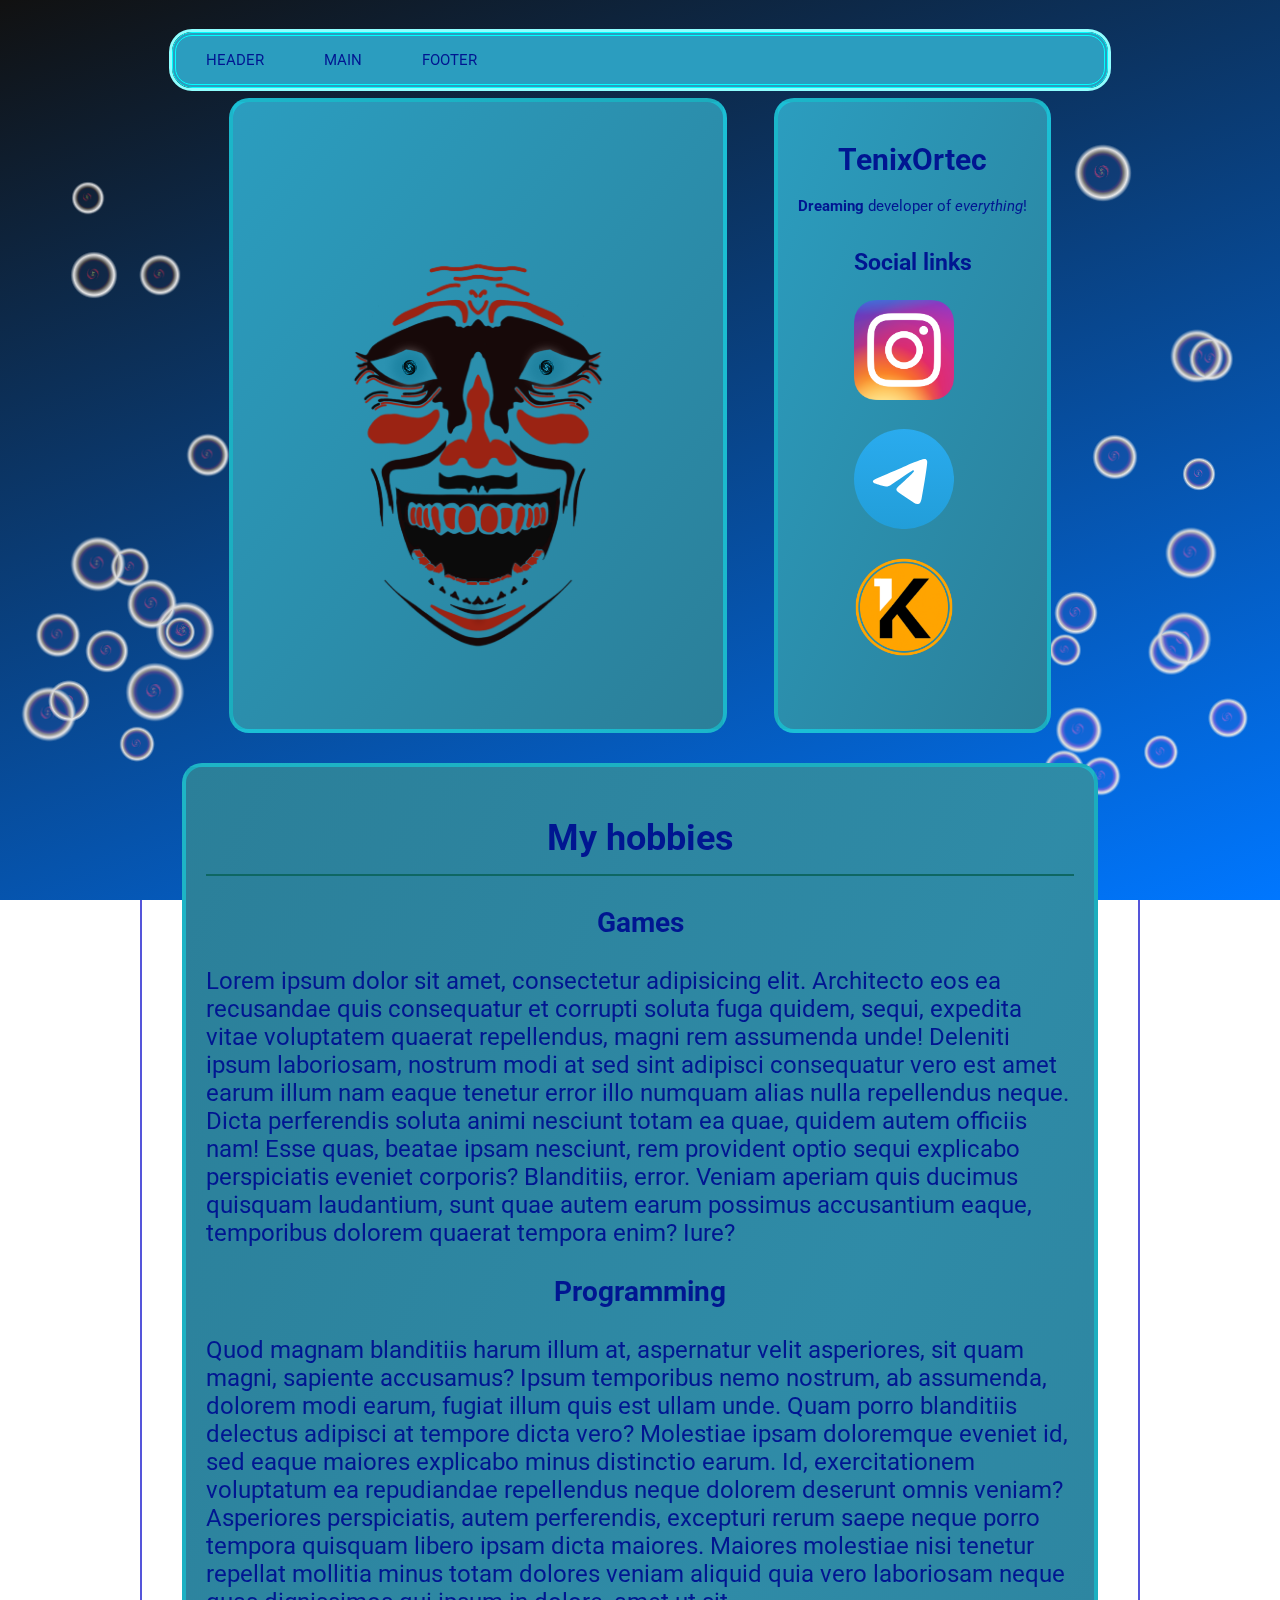
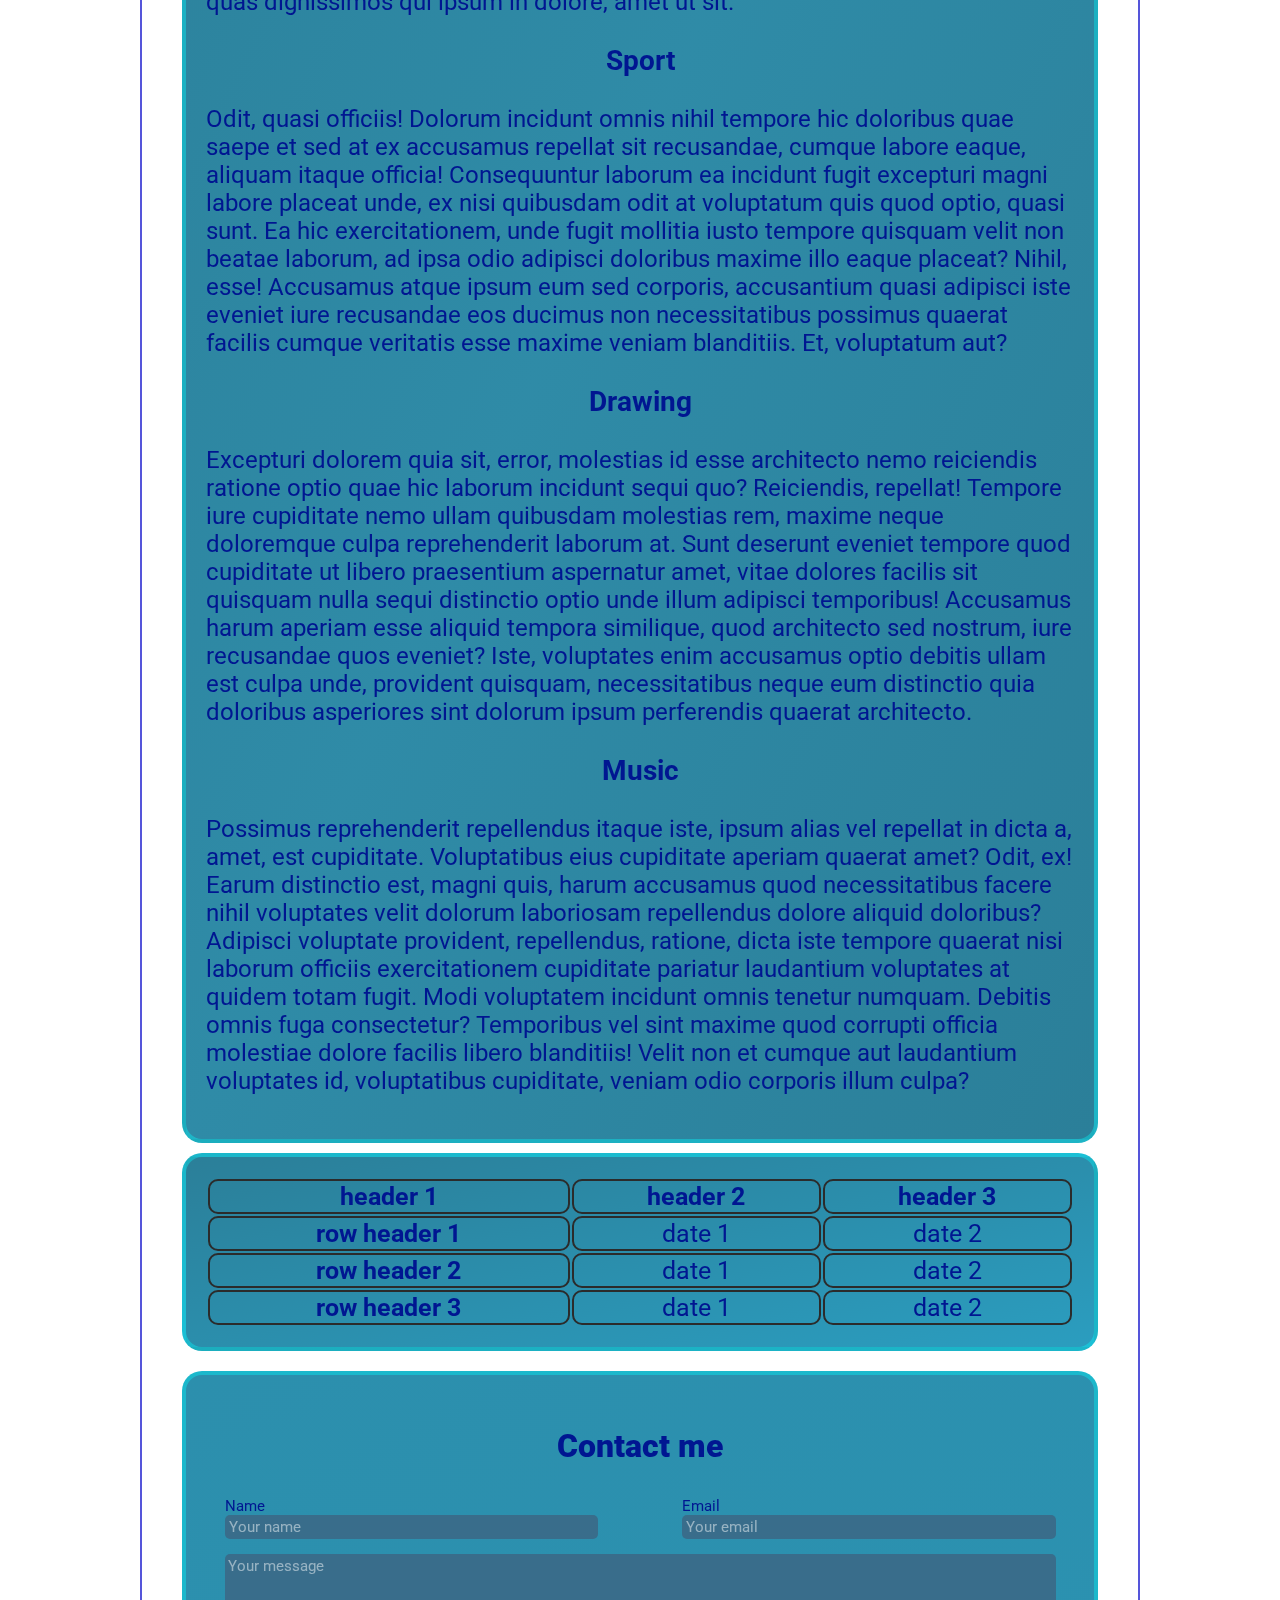
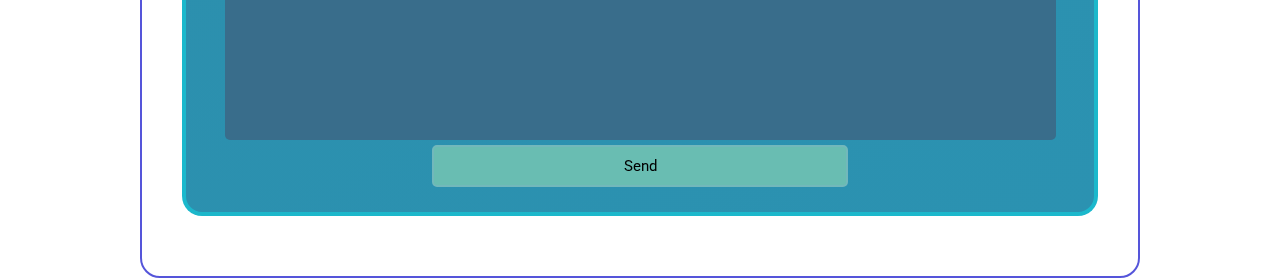
<file: index.html>
<!DOCTYPE html>
<html lang="en">

<head>
    <meta charset="UTF-8">
    <meta name="viewport" content="width=device-width, initial-scale=1.0">
    <title>Resume</title>
    <meta name="description" content="Hi, I'm TenixOrtec, and this cite is about myself. Check it. It's worth it.">
    <meta name="keywords" content="Tenix Ortec, TenixOrtec, programming, frontend,backend">
    <link rel="stylesheet" href="style.css">
</head>

<body>
    <div id="background"></div>
    <div class="container">

        <ul class="card nav">
            <li><a href="#avatar" target="_self" rel="noopener noreferrer">HEADER</a></li>
            <li><a href="#hobby" target="_self" rel="noopener noreferrer">MAIN</a></li>
            <li><a href="#feedback" target="_self" rel="noopener noreferrer">FOOTER</a></li>
        </ul>
        <header>
            <div  class="card color-0">
                <div id="avatar" >
                    <div class="eyes" id="eye-1"></div>
                    <div class="eyes" id="eye-2"></div>
                    <img src="img/mednessavaToTheApk2.png" alt="avatar">
                </div>
            </div>
            <div id="social-links" class="card color-1">
                <H1>TenixOrtec</H1>
                <p><strong>Dreaming</strong> developer of <em>everything</em>!</p>

                <div id="social-links-list">
                    <h2>Social links</h2>
                    <ul>
                        <li><a href="https://www.instagram.com/tenixortec" target="_blank"><img
                                    src="img/Instagram_icon.png" alt="My instagram" class="image-link"></a></li>
                        <li><a href="https://t.me/tenixortec" target="_blank"><img src="img/Telegram_icon.svg"
                                    alt="My telegram" class="image-link"></a></li>
                        <li><a href="https://kwork.ru/user/tenixortec" target="_blank"><img src="img/kwork-icon.png"
                                    alt="My Kwork" class="image-link"></a></li>
                    </ul>
                </div>
            </div>
        </header>
        <main>
            <div class="card color-2">
                <div id="hobby">
                    <h2>My hobbies</h2>
                    <div>
                        <h3>Games</h3>
                        <p>Lorem ipsum dolor sit amet, consectetur adipisicing elit. Architecto eos ea recusandae quis
                            consequatur et corrupti soluta fuga quidem, sequi, expedita vitae voluptatem quaerat
                            repellendus, magni rem assumenda unde! Deleniti ipsum laboriosam, nostrum modi at sed sint
                            adipisci consequatur vero est amet earum illum nam eaque tenetur error illo numquam alias
                            nulla repellendus neque. Dicta perferendis soluta animi nesciunt totam ea quae, quidem autem
                            officiis nam! Esse quas, beatae ipsam nesciunt, rem provident optio sequi explicabo
                            perspiciatis eveniet corporis? Blanditiis, error. Veniam aperiam quis ducimus quisquam
                            laudantium, sunt quae autem earum possimus accusantium eaque, temporibus dolorem quaerat
                            tempora enim? Iure?</p>
                    </div>
                    <div>
                        <h3>Programming</h3>
                        <p>Quod magnam blanditiis harum illum at, aspernatur velit asperiores, sit quam magni, sapiente
                            accusamus? Ipsum temporibus nemo nostrum, ab assumenda, dolorem modi earum, fugiat illum
                            quis est ullam unde. Quam porro blanditiis delectus adipisci at tempore dicta vero?
                            Molestiae ipsam doloremque eveniet id, sed eaque maiores explicabo minus distinctio earum.
                            Id, exercitationem voluptatum ea repudiandae repellendus neque dolorem deserunt omnis
                            veniam? Asperiores perspiciatis, autem perferendis, excepturi rerum saepe neque porro
                            tempora quisquam libero ipsam dicta maiores. Maiores molestiae nisi tenetur repellat
                            mollitia minus totam dolores veniam aliquid quia vero laboriosam neque quas dignissimos qui
                            ipsum in dolore, amet ut sit.</p>
                    </div>
                    <div>
                        <h3>Sport</h3>
                        <p>Odit, quasi officiis! Dolorum incidunt omnis nihil tempore hic doloribus quae saepe et sed at
                            ex accusamus repellat sit recusandae, cumque labore eaque, aliquam itaque officia!
                            Consequuntur laborum ea incidunt fugit excepturi magni labore placeat unde, ex nisi
                            quibusdam odit at voluptatum quis quod optio, quasi sunt. Ea hic exercitationem, unde fugit
                            mollitia iusto tempore quisquam velit non beatae laborum, ad ipsa odio adipisci doloribus
                            maxime illo eaque placeat? Nihil, esse! Accusamus atque ipsum eum sed corporis, accusantium
                            quasi adipisci iste eveniet iure recusandae eos ducimus non necessitatibus possimus quaerat
                            facilis cumque veritatis esse maxime veniam blanditiis. Et, voluptatum aut?</p>
                    </div>
                    <div>
                        <h3>Drawing</h3>
                        <p>Excepturi dolorem quia sit, error, molestias id esse architecto nemo reiciendis ratione optio
                            quae hic laborum incidunt sequi quo? Reiciendis, repellat! Tempore iure cupiditate nemo
                            ullam quibusdam molestias rem, maxime neque doloremque culpa reprehenderit laborum at. Sunt
                            deserunt eveniet tempore quod cupiditate ut libero praesentium aspernatur amet, vitae
                            dolores facilis sit quisquam nulla sequi distinctio optio unde illum adipisci temporibus!
                            Accusamus harum aperiam esse aliquid tempora similique, quod architecto sed nostrum, iure
                            recusandae quos eveniet? Iste, voluptates enim accusamus optio debitis ullam est culpa unde,
                            provident quisquam, necessitatibus neque eum distinctio quia doloribus asperiores sint
                            dolorum ipsum perferendis quaerat architecto.</p>
                    </div>
                    <div>
                        <h3>Music</h3>
                        <p>Possimus reprehenderit repellendus itaque iste, ipsum alias vel repellat in dicta a, amet,
                            est cupiditate. Voluptatibus eius cupiditate aperiam quaerat amet? Odit, ex! Earum
                            distinctio est, magni quis, harum accusamus quod necessitatibus facere nihil voluptates
                            velit dolorum laboriosam repellendus dolore aliquid doloribus? Adipisci voluptate provident,
                            repellendus, ratione, dicta iste tempore quaerat nisi laborum officiis exercitationem
                            cupiditate pariatur laudantium voluptates at quidem totam fugit. Modi voluptatem incidunt
                            omnis tenetur numquam. Debitis omnis fuga consectetur? Temporibus vel sint maxime quod
                            corrupti officia molestiae dolore facilis libero blanditiis! Velit non et cumque aut
                            laudantium voluptates id, voluptatibus cupiditate, veniam odio corporis illum culpa?</p>
                    </div>
                </div>
            </div>
            <div class="card color-3">
                <table>
                    <thead>
                        <tr>
                            <th>header 1</th>
                            <th>header 2</th>
                            <th>header 3</th>
                        </tr>
                    </thead>
                    <tr>
                        <th>row header 1</th>
                        <td>date 1</td>
                        <td>date 2</td>
                    </tr>
                    <tr>
                        <th>row header 2</th>
                        <td>date 1</td>
                        <td>date 2</td>
                    </tr>
                    <tr>
                        <th>row header 3</th>
                        <td>date 1</td>
                        <td>date 2</td>
                    </tr>
                </table>
            </div>
        </main>
        <footer>
            <div id="feedback" class="card color-4">
                <form id="feedback-form" name="feedback-form">
                    <h3><strong>Contact me</strong></h3>
                    <div>
                        <div class="feedback-input">
                            <label for="name">Name</label>
                            <input type="text" name="name" id="name" autocomplete="on" placeholder="Your name">
                        </div>
                        <div class="feedback-input">
                            <label for="email">Email</label>
                            <input type="email" name="email" id="email" autocomplete="on" placeholder="Your email">
                        </div>
                    </div>
                    <div>
                        <textarea name="" id="message" placeholder="Your message" cols="90" rows="10"></textarea>
                    </div>
                    <button type="submit">Send</button>
                </form>
            </div>
        </footer>
    </div>
    <script src="fun/eyes.js"></script>
</body>

</html>
</file>
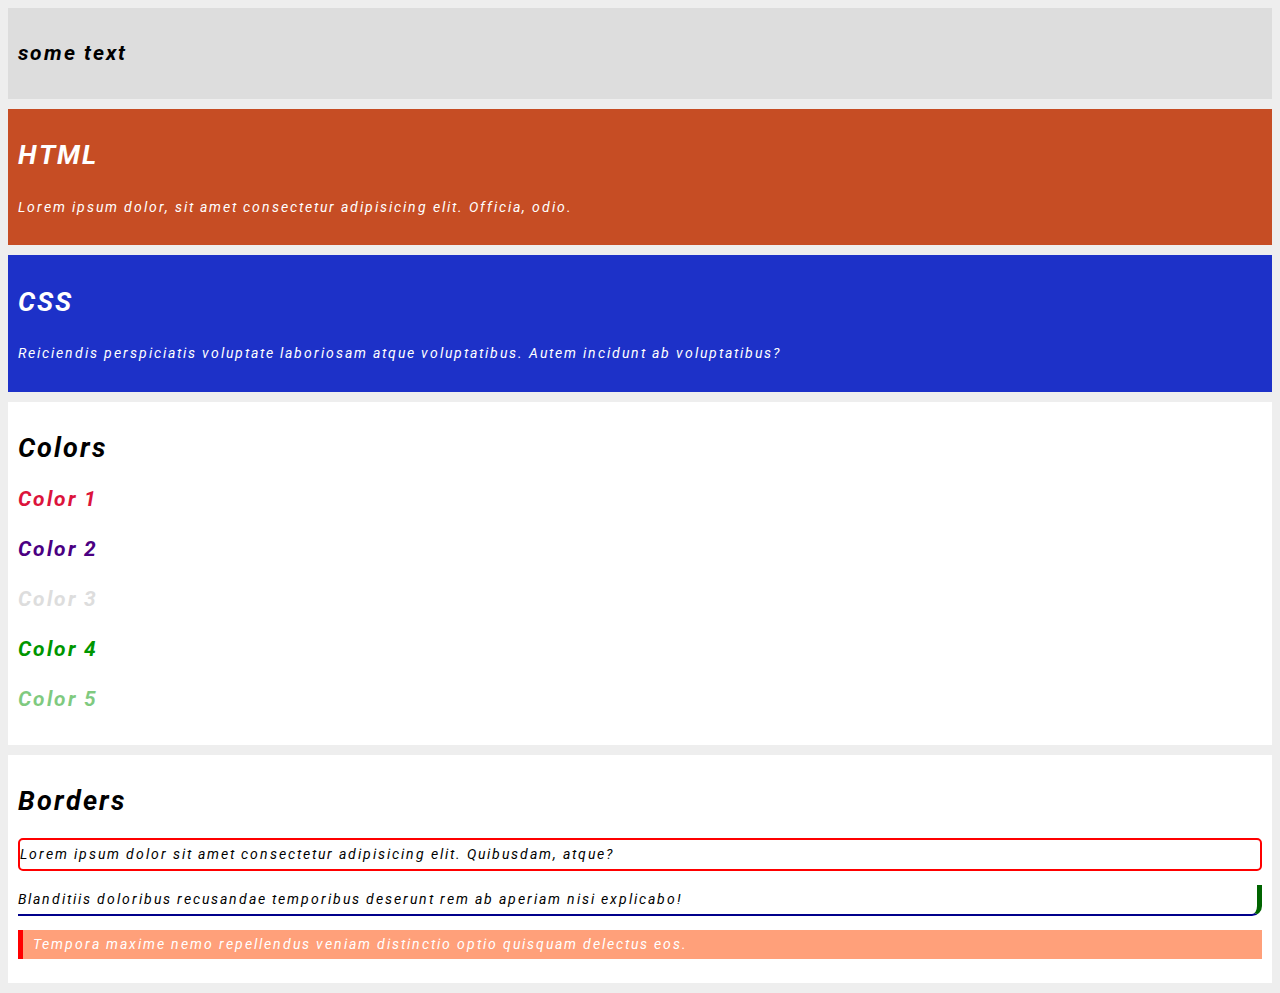
<file: css-course/index.html>
<!DOCTYPE html>
<html lang="en">

<head>
    <meta charset="UTF-8">
    <meta name="viewport" content="width=device-width, initial-scale=1.0">
    <title>CSS</title>
    <link rel="stylesheet" href="style.css">
    <link rel="stylesheet" href="fonts.css">
    <link rel="stylesheet" href="colors.css">
    <link rel="stylesheet" href="borders.css">
</head>

<body>

    <header id="header">
        <h3>some text</h3>
    </header>
    <div class="card html">
        <h2>HTML</h2>
        <p>Lorem ipsum dolor, sit amet consectetur adipisicing elit. Officia, odio.</p>
    </div>
    <div class="card css">
        <h2>CSS</h2>
        <p>Reiciendis perspiciatis voluptate laboriosam atque voluptatibus. Autem incidunt ab voluptatibus?</p>
    </div>

    <div class="card">
        <h2>Colors</h2>
        <h3 class="color-1">Color 1</h3>
        <h3 class="color-2">Color 2</h3>
        <h3 class="color-3">Color 3</h3>
        <h3 class="color-4">Color 4</h3>
        <h3 class="color-5">Color 5</h3>
    </div>
    <div class="card">
        <h2>Borders</h2>
        <p class="border-1">Lorem ipsum dolor sit amet consectetur adipisicing elit. Quibusdam, atque?</p>
        <p class="border-2">Blanditiis doloribus recusandae temporibus deserunt rem ab aperiam nisi explicabo!</p>
        <p class="border-3">Tempora maxime nemo repellendus veniam distinctio optio quisquam delectus eos.</p>
    </div>
</body>

</html>
</file>
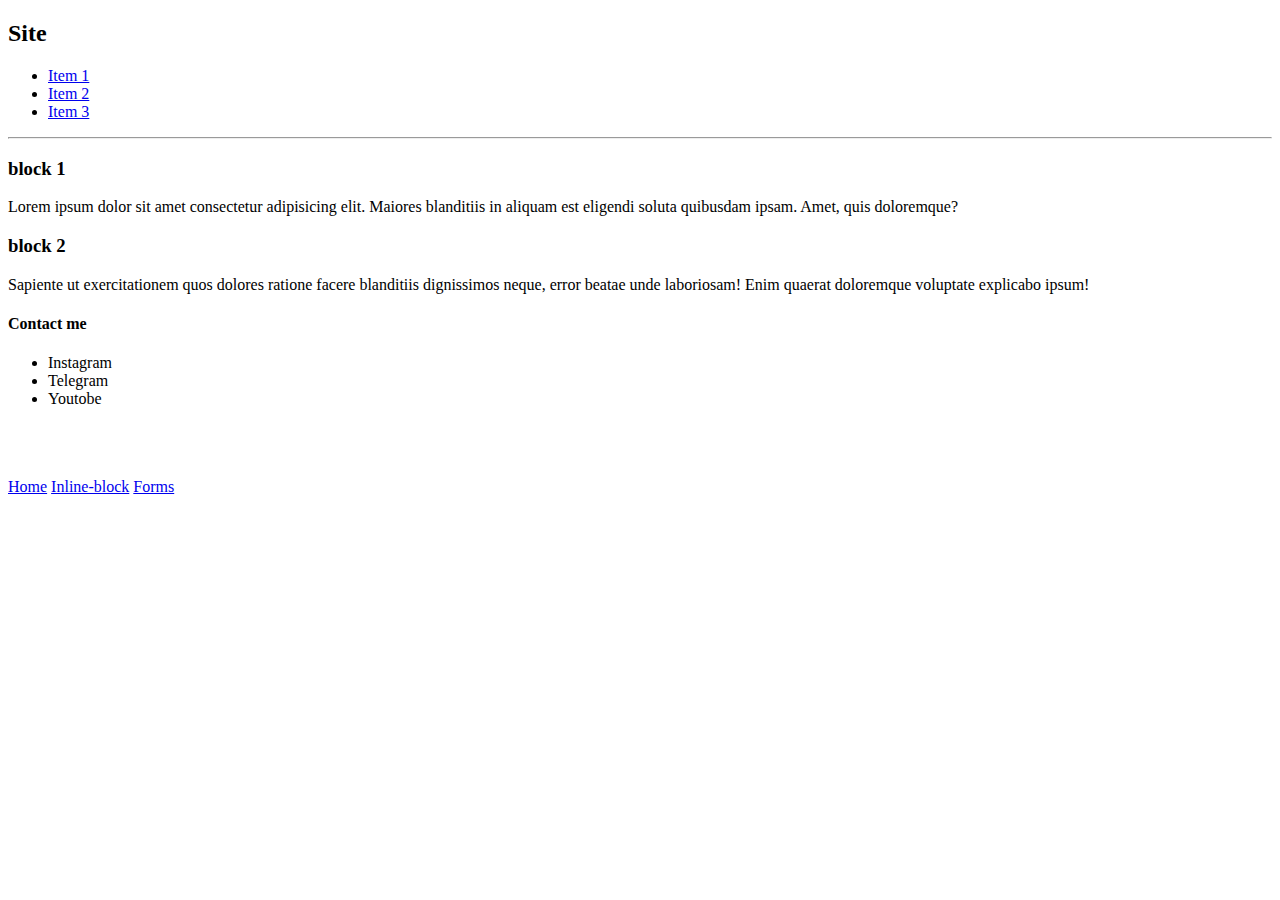
<file: cite.html>
<!DOCTYPE html>
<html lang="en">

<head>
    <meta charset="UTF-8">
    <meta name="viewport" content="width=device-width, initial-scale=1.0">
    <title>Site</title>
</head>

<body>
    <header id="header">
        <h2>Site</h2>
    </header>

    <nav id="navigation">
        <ul>
            <li><a href="#">Item 1</a></li>
            <li><a href="#">Item 2</a></li>
            <li><a href="#">Item 3</a></li>
        </ul>
    </nav>
    <hr>
    <section>
        <article id="block1">
            <h3>block 1</h3>
            <p>Lorem ipsum dolor sit amet consectetur adipisicing elit. Maiores blanditiis in aliquam est eligendi
                soluta
                quibusdam ipsam. Amet, quis doloremque?</p>
        </article>
        <article id="block2">
            <h3>block 2</h3>
            <p>Sapiente ut exercitationem quos dolores ratione facere blanditiis dignissimos neque, error beatae unde
                laboriosam! Enim quaerat doloremque voluptate explicabo ipsum!</p>
        </article>
    </section>

    <footer id="footer">
        <h4>Contact me</h4>
        <ul>
            <li>Instagram</li>
            <li>Telegram</li>
            <li>Youtobe</li>
        </ul>
    </footer>
    <br><br><br>
    <div>
        <a href="index.html">Home</a> <a href="inline_block.html">Inline-block</a> <a href="forms.html">Forms</a>
    </div>
</body>

</html>
</file>
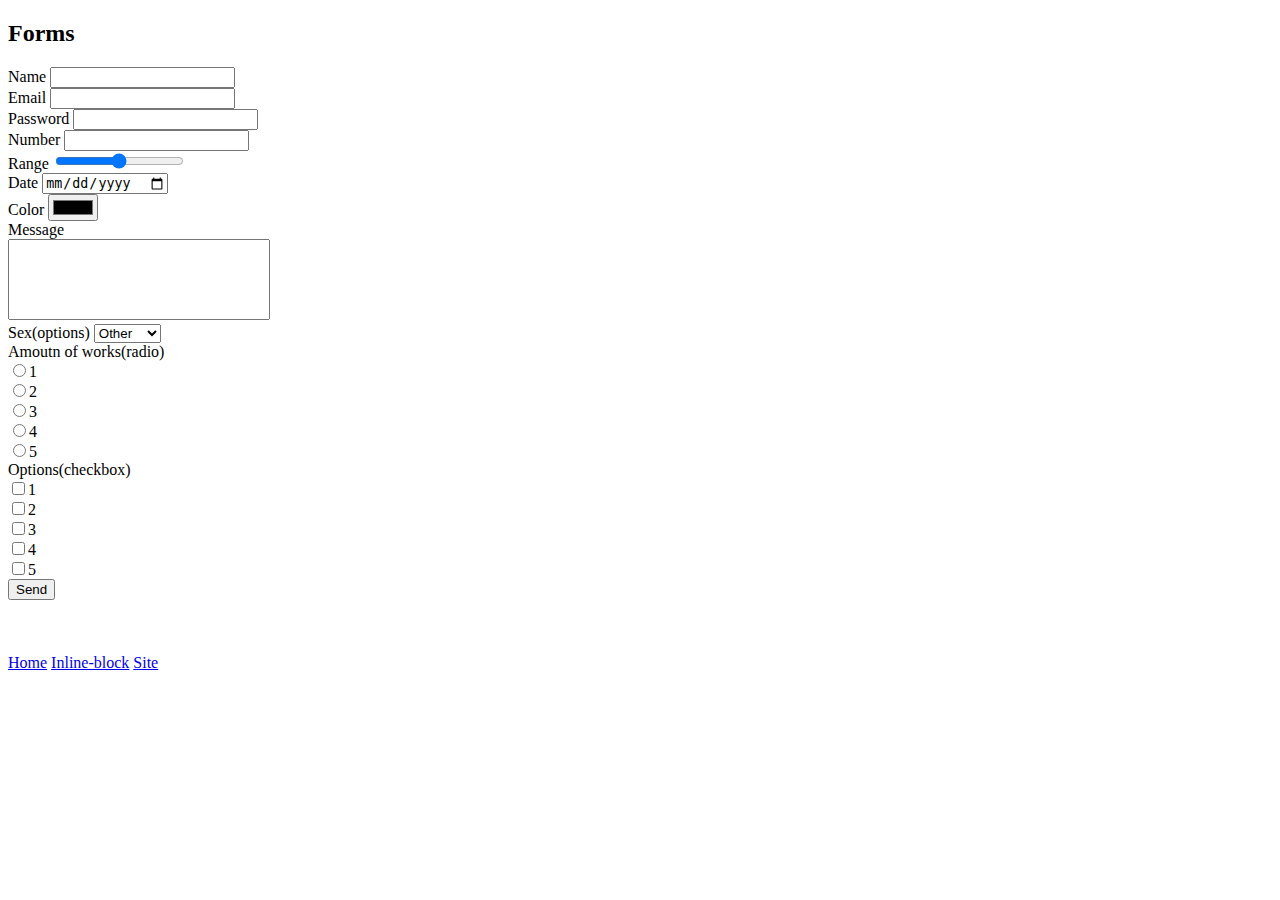
<file: forms.html>
<!DOCTYPE html>
<html lang="en">
<head>
    <meta charset="UTF-8">
    <meta name="viewport" content="width=device-width, initial-scale=1.0">
    <title>Forms</title>
</head>
<body>
    <div>
        <h2>Forms</h2>
        <form>
            <div>
                <label for="name">Name</label>
                <input type="text" i id="name">
            </div>

            <div>
                <label for="email">Email</label>
                <input type="email" i id="email">
            </div>

            <div>
                <label for="pass">Password</label>
                <input type="password" i id="pass">
            </div>

            <div>
                <label for="number">Number</label>
                <input type="number" i id="number">
            </div>

            <div>
                <label for="range">Range</label>
                <input type="range" i id="range">
            </div>

            <div>
                <label for="date">Date</label>
                <input type="date" i id="date">
            </div>

            <div>
                <label for="color">Color</label>
                <input type="color" i id="color">
            </div>

            <div>
                <label for="message">Message</label>
                <br>
                <textarea name="" id="mwssage" cols="30" rows="5" style="resize: none;"></textarea>
            </div>

            <div>
                <label for="sex">Sex(options)</label>
                <select name="sex" id="sex">
                    <option value="Male">Male</option>
                    <option value="Female">Female</option>
                    <option value="Other" selected>Other</option>
                </select>
            </div>
            <div>
                <label for="">Amoutn of works(radio)</label>
                <br>
                <input type="radio" name="whoa" id="">1</input>
                <br>
                <input type="radio" name="whoa" id="">2</input>
                <br>
                <input type="radio" name="whoa" id="">3</input>
                <br>
                <input type="radio" name="whoa" id="">4</input>
                <br>
                <input type="radio" name="whoa" id="">5</input><br>
            </div>

            <div>
                <label for="">Options(checkbox)</label>
                <br>
                <input type="checkbox" name="whoa" id="">1</input>
                <br>
                <input type="checkbox" name="whoa" id="">2</input>
                <br>
                <input type="checkbox" name="whoa" id="">3</input>
                <br>
                <input type="checkbox" name="whoa" id="">4</input>
                <br>
                <input type="checkbox" name="whoa" id="">5</input><br>
            </div>
            <!-- <input type="submit" value="Send"> -->
             <button type="submit">Send</button>
        </form>

    </div>

    <br><br><br>
    <div>
        <a href="index.html">Home</a> <a href="inline_block.html">Inline-block</a> <a href="cite.html">Site</a>
    </div>
</body>
</html>
</file>
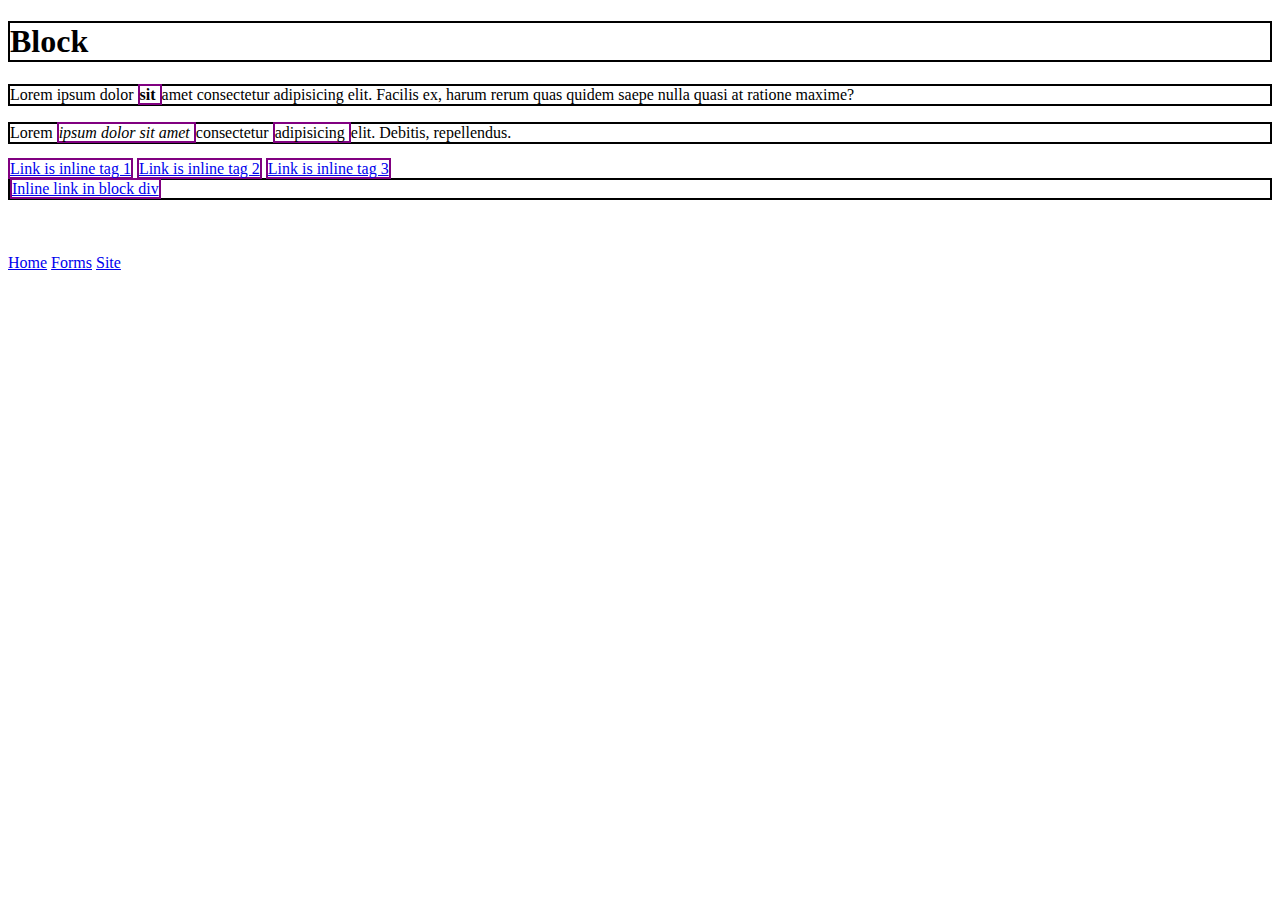
<file: inline_block.html>
<!DOCTYPE html>
<html lang="en">

<head>
    <meta charset="UTF-8">
    <meta name="viewport" content="width=device-width, initial-scale=1.0">
    <title>Inline block</title>
</head>

<body>
    <h1 style="border: 2px solid black;">Block</h1>

    <p style="border: 2px solid black;">Lorem ipsum dolor <strong style="border: 2px solid purple;">sit </strong>amet
        consectetur adipisicing elit. Facilis ex, harum rerum
        quas quidem saepe nulla quasi at
        ratione maxime?
    </p>

    <p style="border: 2px solid black;">Lorem <em style="border: 2px solid purple;">ipsum dolor sit amet
        </em>consectetur <span style="border: 2px solid purple;"> adipisicing </span>elit. Debitis, repellendus.
    </p>

    <a style="border: 2px solid purple;" href="#">Link is inline tag 1</a>
    <a href="#" style="border: 2px solid purple;">Link is inline tag 2</a>
    <a href="#" style="border: 2px solid purple;">Link is inline tag 3</a>
    <div style="border: 2px solid black;">
        <a href="#" style="border: 2px solid purple;">Inline link in block div</a>
    </div>

    <br><br><br>
    <div>
        <a href="index.html">Home</a> <a href="forms.html">Forms</a> <a href="cite.html">Site</a>
        
    </div>
    
</body>

</html>
</file>
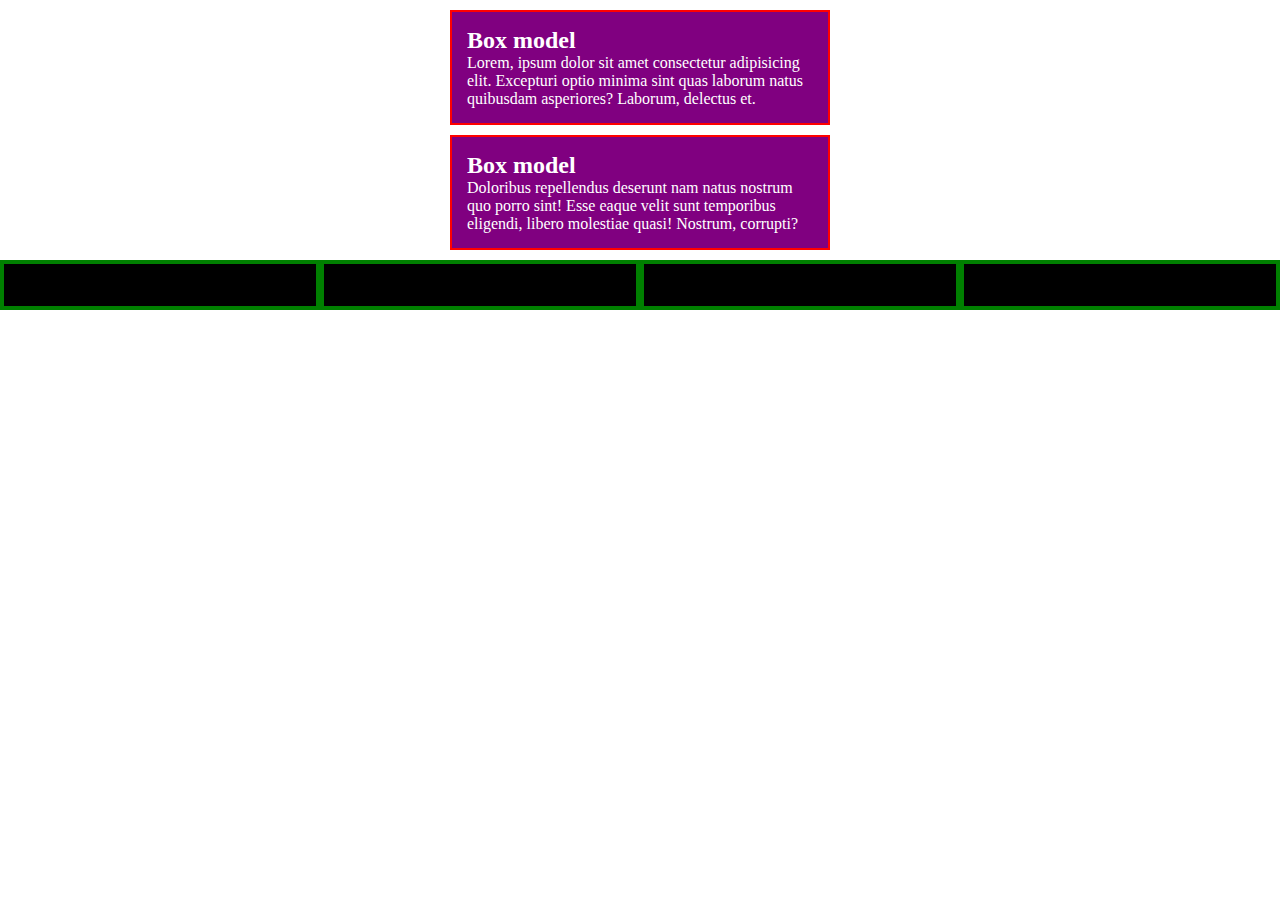
<file: css-course/box-model.html>
<!DOCTYPE html>
<html lang="en">

<head>
    <meta charset="UTF-8">
    <meta name="viewport" content="width=device-width, initial-scale=1.0">
    <title>Box Model</title>
    <style>
        body {
            margin: 0;
        }

        * {
            margin: 0;
            padding: 0;
        }
        .container {
            width: 400px;
            margin: auto;
        }
        .box {
            background-color: purple;
            color: white;
            padding: 15px;
            /* padding: 15px 40px; */
            /* padding: 15px 30px 20px 40px; */
            /* padding-top: 15px; */
            /* padding-right: 30px; */
            /* padding-bottom: 20px; */
            /* padding-left: 40px; */

            border: 2px solid red;
            margin: 10px;

        }
        .blocks {
            width: 100%;
        }
        .blocks .block{
            width: 25%;
            background: black;
            height:  50px;
            float:left;
            border: 4px solid green;
            box-sizing: border-box;
        }
    </style>
</head>

<body>
    <div class="container">
        <div class="box">
            <h2>Box model</h2>
            <p>Lorem, ipsum dolor sit amet consectetur adipisicing elit. Excepturi optio minima sint quas laborum natus
                quibusdam asperiores? Laborum, delectus et.</p>
        </div>
        <div class="box">
            <h2>Box model</h2>
            <p>Doloribus repellendus deserunt nam natus nostrum quo porro sint! Esse eaque velit sunt temporibus
                eligendi,
                libero molestiae quasi! Nostrum, corrupti?</p>
        </div>
    </div>
<div class="blocks">
    <div class="block"></div>
    <div class="block"></div>
    <div class="block"></div>
    <div class="block"></div>
</div>
</body>

</html>
</file>
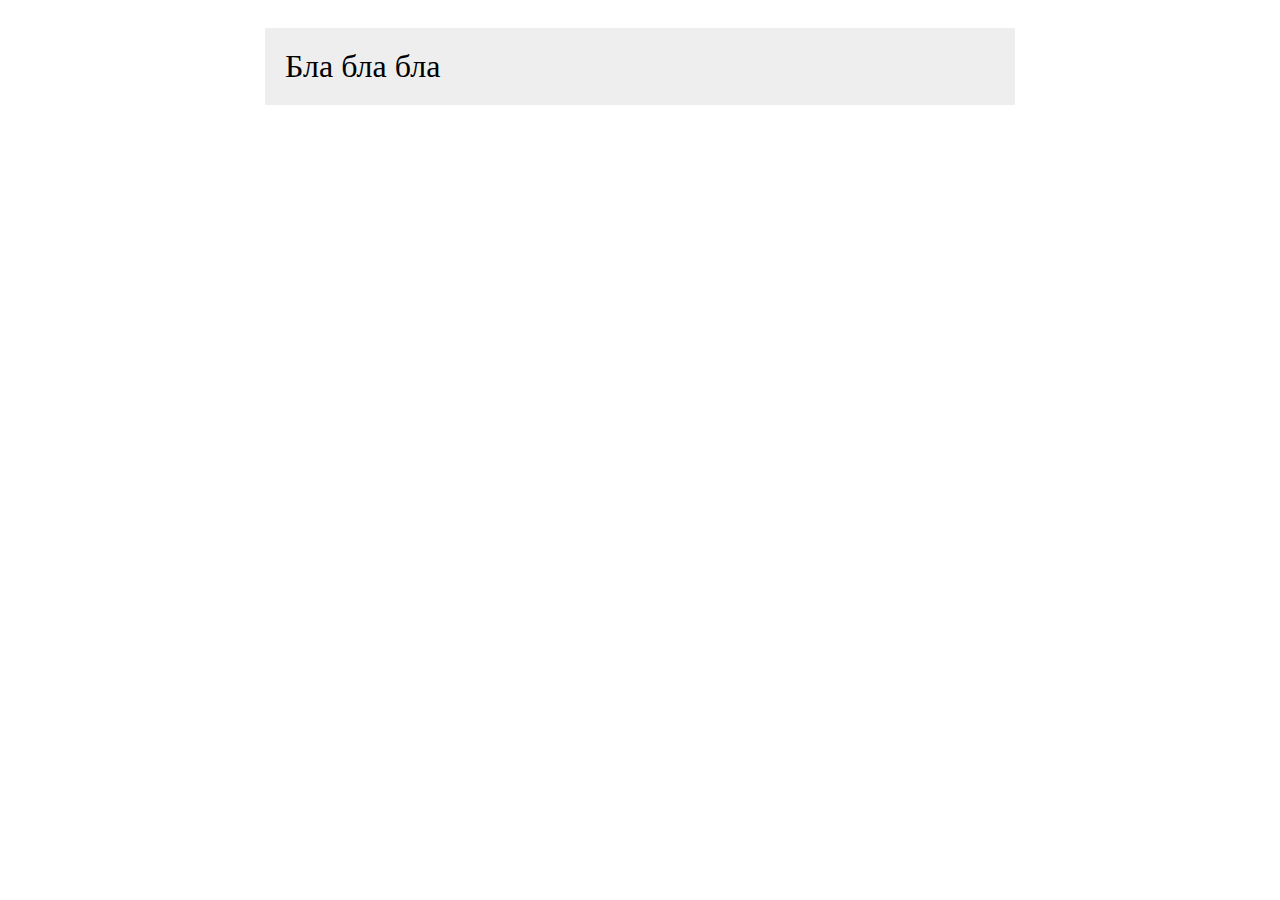
<file: media/media.html>
<!DOCTYPE html>
<html lang="en">
<head>
    <meta charset="UTF-8">
    <meta name="viewport" content="width=device-width, initial-scale=1.0">
    <title>Document</title>
    <style>
        .container {
            max-width: 750px;
            padding-top: 20px;
            margin: auto;
        }
        .box {
            padding: 20px;
            background: #eee;
            font-size: 2rem;
        }
        @media  (max-width: 500px){
            .box {

                font-size: 1.5rem;
                padding: 10px;
                text-align: center;
            }
        }
    </style>
</head>
<body>
    <div class="container">
        <div class="box">Бла бла бла</div>
    </div>
</body>
</html>
</file>
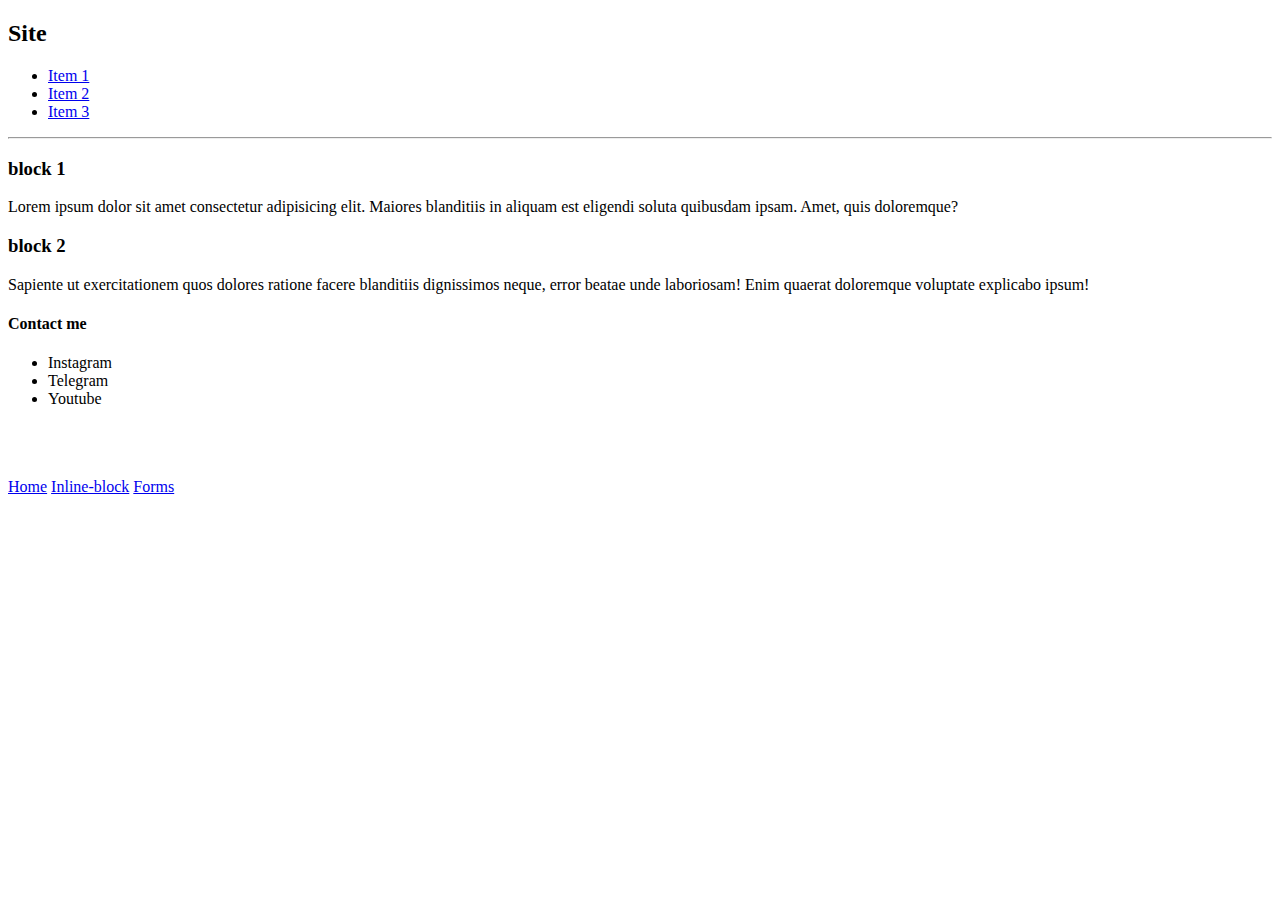
<file: side-sites/cite.html>
<!DOCTYPE html>
<html lang="en">

<head>
    <meta charset="UTF-8">
    <meta name="viewport" content="width=device-width, initial-scale=1.0">
    <title>Site</title>
</head>

<body>
    <header id="header">
        <h2>Site</h2>
    </header>

    <nav id="navigation">
        <ul>
            <li><a href="#">Item 1</a></li>
            <li><a href="#">Item 2</a></li>
            <li><a href="#">Item 3</a></li>
        </ul>
    </nav>
    <hr>
    <section>
        <article id="block1">
            <h3>block 1</h3>
            <p>Lorem ipsum dolor sit amet consectetur adipisicing elit. Maiores blanditiis in aliquam est eligendi
                soluta
                quibusdam ipsam. Amet, quis doloremque?</p>
        </article>
        <article id="block2">
            <h3>block 2</h3>
            <p>Sapiente ut exercitationem quos dolores ratione facere blanditiis dignissimos neque, error beatae unde
                laboriosam! Enim quaerat doloremque voluptate explicabo ipsum!</p>
        </article>
    </section>

    <footer id="footer">
        <h4>Contact me</h4>
        <ul>
            <li>Instagram</li>
            <li>Telegram</li>
            <li>Youtube</li>
        </ul>
    </footer>
    <br><br><br>
    <div>
        <a href="../index.html">Home</a> <a href="inline_block.html">Inline-block</a> <a href="forms.html">Forms</a>
    </div>
</body>

</html>
</file>
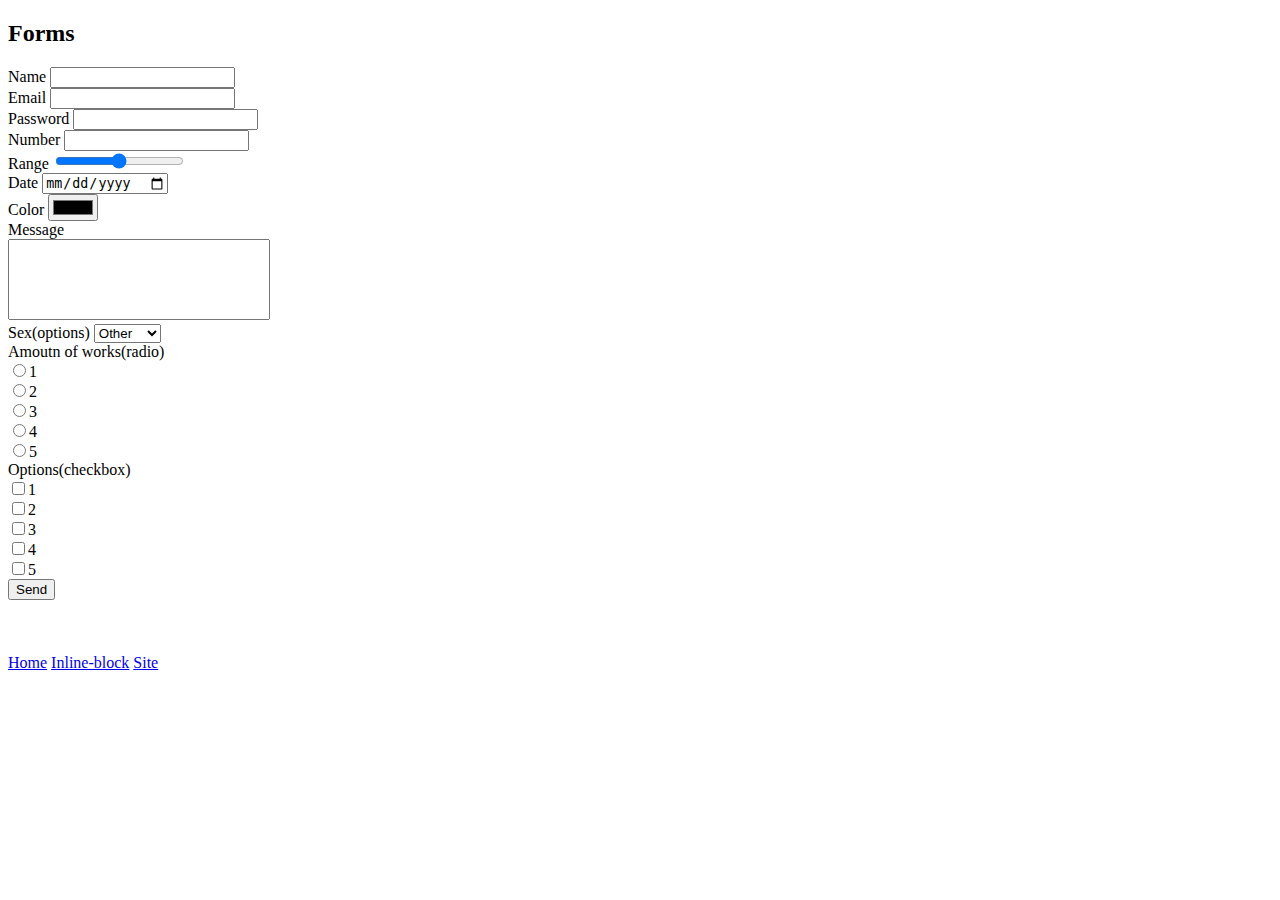
<file: side-sites/forms.html>
<!DOCTYPE html>
<html lang="en">
<head>
    <meta charset="UTF-8">
    <meta name="viewport" content="width=device-width, initial-scale=1.0">
    <title>Forms</title>
</head>
<body>
    <div>
        <h2>Forms</h2>
        <form>
            <div>
                <label for="name">Name</label>
                <input type="text" i id="name">
            </div>

            <div>
                <label for="email">Email</label>
                <input type="email" i id="email">
            </div>

            <div>
                <label for="pass">Password</label>
                <input type="password" i id="pass">
            </div>

            <div>
                <label for="number">Number</label>
                <input type="number" i id="number">
            </div>

            <div>
                <label for="range">Range</label>
                <input type="range" i id="range">
            </div>

            <div>
                <label for="date">Date</label>
                <input type="date" i id="date">
            </div>

            <div>
                <label for="color">Color</label>
                <input type="color" i id="color">
            </div>

            <div>
                <label for="message">Message</label>
                <br>
                <textarea name="" id="mwssage" cols="30" rows="5" style="resize: none;"></textarea>
            </div>

            <div>
                <label for="sex">Sex(options)</label>
                <select name="sex" id="sex">
                    <option value="Male">Male</option>
                    <option value="Female">Female</option>
                    <option value="Other" selected>Other</option>
                </select>
            </div>
            <div>
                <label for="">Amoutn of works(radio)</label>
                <br>
                <input type="radio" name="whoa" id="">1</input>
                <br>
                <input type="radio" name="whoa" id="">2</input>
                <br>
                <input type="radio" name="whoa" id="">3</input>
                <br>
                <input type="radio" name="whoa" id="">4</input>
                <br>
                <input type="radio" name="whoa" id="">5</input><br>
            </div>

            <div>
                <label for="">Options(checkbox)</label>
                <br>
                <input type="checkbox" name="whoa" id="">1</input>
                <br>
                <input type="checkbox" name="whoa" id="">2</input>
                <br>
                <input type="checkbox" name="whoa" id="">3</input>
                <br>
                <input type="checkbox" name="whoa" id="">4</input>
                <br>
                <input type="checkbox" name="whoa" id="">5</input><br>
            </div>
            <!-- <input type="submit" value="Send"> -->
             <button type="submit">Send</button>
        </form>

    </div>

    <br><br><br>
    <div>
        <a href="../index.html">Home</a> <a href="inline_block.html">Inline-block</a> <a href="cite.html">Site</a>
    </div>
</body>
</html>
</file>
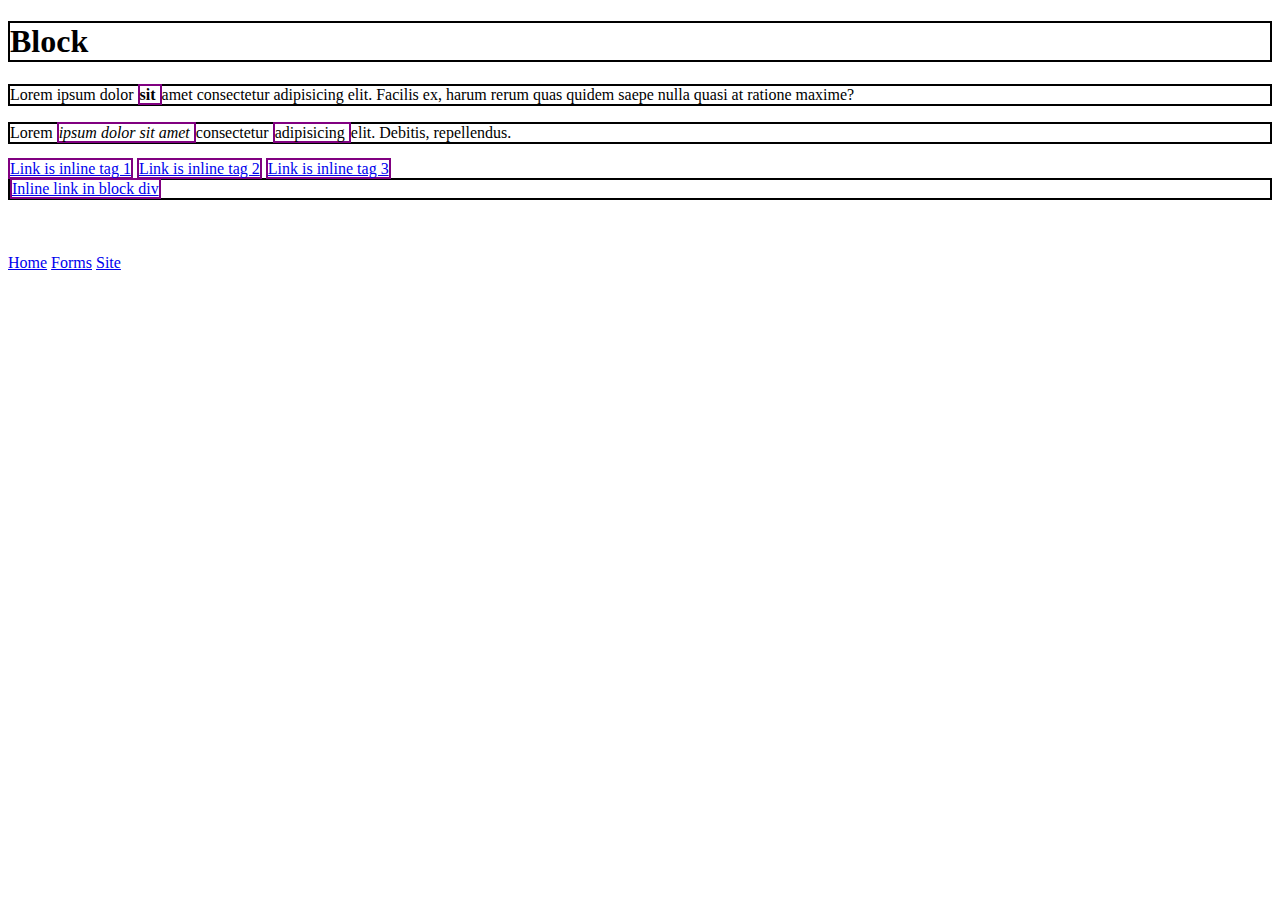
<file: side-sites/inline_block.html>
<!DOCTYPE html>
<html lang="en">

<head>
    <meta charset="UTF-8">
    <meta name="viewport" content="width=device-width, initial-scale=1.0">
    <title>Inline block</title>
</head>

<body>
    <h1 style="border: 2px solid black;">Block</h1>

    <p style="border: 2px solid black;">Lorem ipsum dolor <strong style="border: 2px solid purple;">sit </strong>amet
        consectetur adipisicing elit. Facilis ex, harum rerum
        quas quidem saepe nulla quasi at
        ratione maxime?
    </p>

    <p style="border: 2px solid black;">Lorem <em style="border: 2px solid purple;">ipsum dolor sit amet
        </em>consectetur <span style="border: 2px solid purple;"> adipisicing </span>elit. Debitis, repellendus.
    </p>

    <a style="border: 2px solid purple;" href="#">Link is inline tag 1</a>
    <a href="#" style="border: 2px solid purple;">Link is inline tag 2</a>
    <a href="#" style="border: 2px solid purple;">Link is inline tag 3</a>
    <div style="border: 2px solid black;">
        <a href="#" style="border: 2px solid purple;">Inline link in block div</a>
    </div>

    <br><br><br>
    <div>
        <a href="../index.html">Home</a> <a href="forms.html">Forms</a> <a href="cite.html">Site</a>
        
    </div>
    
</body>

</html>
</file>
<file: style.css>
@import url("https://fonts.googleapis.com/css2?family=Roboto+Serif:ital,opsz,wght@0,8..144,100..900;1,8..144,100..900&family=Roboto:ital@0;1&display=swap");


* {
  box-sizing: border-box;
  scroll-behavior: smooth;
  scroll-padding: 100px;
}
body {
  margin: 0;
  padding: 0;
  color: #001691;
  font-family: Roboto, sans-serif;
  font-size: 15px;
}
#background {
  background: linear-gradient(1600deg, #111, rgb(0, 119, 255));
  position: fixed;
  width: 100%;
  height: 100%;
}
.card {
  position: relative;
  z-index: 2;
  border-radius: 20px;
  /* background-color: #2b9dbf; */
  padding: 20px;
  margin-bottom: 10px;
  border: 4px solid #00ffff5c;
}

.nav {
  z-index: 3;
  position: sticky;
  top: 10px;
  list-style: none;
  display: flex;
  padding: 0;
  margin: 0;
  overflow: hidden;
  border-style: double;
  border-color: aqua;
  border-width: 4px;
  outline: 3px solid rgb(142, 255, 255);
  background-color: #2b9dbf;
}
.nav li {
  padding: 15px;
  padding-inline: 0;
  transition: all 0.2s ease-in-out;
  width: auto;
}
.nav li:hover {
  background-color: rgb(248, 248, 129);
}
.nav a {
  padding: 15px;
  padding-inline: 30px;
  color: #001691;
}

.container {
  border: 2px solid rgb(85, 85, 218);
  max-width: 1000px;
  margin: auto;
  padding: 30px;
  border-radius: 20px;
}
header {
  display: flex;
  justify-content: space-evenly;
  border-radius: 10px;
  margin: 10px;
  margin-bottom: 20px;
}

#avatar {
  position: relative;
  width: 450px;
  display: flex;
  flex-direction: column;
  justify-content: center;
  margin: auto;
  text-align: center;
  padding: 20px;
}
#avatar img {
  width: auto;
}
.eye {
  width: 60px;
  height: 60px;
  position: fixed;
  /* border: 5px solid black; */
  border-radius: 50%;
  top: 10%;
  left: 10%;
  background: radial-gradient(
    circle at 50%,
    #111,
    #111 40%,
    #eee 60%,
    rgba(0, 0, 0, 0) 70%
  );
  z-index: 1;
  scale: 0.2;
  mix-blend-mode: lighten;
}
.eyes {
  mix-blend-mode: luminosity;
}
.eyes-around,
.eyes {
  position: absolute;
  width: 15px;
  height: 15px;
  border-radius: 50%;
  /* background: #5c3515; */
  background: url("img/blue-spiral.gif");
  opacity: 0.9;
  background-position: center;
  background-size: cover;
  box-shadow: 0 0 10px 10px #e7341c;
}
#eye-1 {
  left: 33%;
  top: 40.6%;
}
#eye-2 {
  left: 63.5%;
  top: 40.6%;
}
.eyes-around {
  top: 35%;
  left: 35%;
  box-shadow: 0 0 10px 10px #111;
}
#social-links {
  display: flex;
  flex-direction: column;
  align-items: center;
}
#social-links-list ul {
  list-style: none;
  padding: 0;
  margin: 0;
}
#social-links-list li {
  margin-top: 25px;
}
.image-link {
  width: 100px;
  transition: all 0.2s ease-in-out;
}
.image-link:hover {
  scale: 1.5;
}
header p {
  margin-top: 0;
}
main {
  border-radius: 10px;
  margin: 10px;

  margin-bottom: 20px;
}
table {
  width: 100%;
  font-size: 25px;
}
td,
th {
  border: 2px solid rgb(43, 43, 43);
  border-radius: 10px;
  text-align: center;
}
#hobby {
  font-size: x-large;
}
#hobby h2 {
  text-align: center;
  border-bottom: 2px solid #0e6763;

  padding-bottom: 15px;
}
#hobby h3 {
  text-align: center;
}
#feedback {
  display: flex;
  justify-content: center;
}
#feedback h3 {
  text-align: center;
  font-size: 32px;
}
#feedback-form > div {
  display: flex;
  justify-content: space-between;
}
.feedback-input {
  display: flex;
  flex-direction: column;
  width: 45%;
  margin-bottom: 10px;
}
#feedback-form > label {
  font-size: 30px;
}
#feedback-form input {
  border-radius: 5px;
  margin-bottom: 5px;
  /* margin-right: 5px; */
  background-color: #396d8b;
  border-style: solid;
  border-color: #72b8bb00;
  color: white;
  font: inherit;
  outline: none;
  transition: all .2s ease-in-out;
}
#feedback-form input::placeholder {
  color: rgba(255, 255, 255, 0.479);
}
#feedback-form input:focus {
  border-color: #72b8bb;
}
#feedback-form textarea {
  resize: none;
  width: 100%;
  border-radius: 5px;
  background-color: #396d8b;
  border-style: solid;
  border-color: #72b8bb00;
  color: white;
  font: inherit;
  outline: none;
  transition: all .2s ease-in-out;
}
#feedback-form textarea::placeholder {
  color: rgba(255, 255, 255, 0.479);
}
#feedback-form textarea:focus {
  border-color: #72b8bb;
}
#feedback-form button {
  display: block;
  font-size: large;
  padding: 10px;
  margin: 5px;
  margin-inline: auto;
  width: 50%;
  border-style: solid;
  background-color: #69bdb2;
  border-color: #72b8bb;
  transition: all 0.3s ease-in-out;
  border-radius: 5px;
  font: inherit;
}
#feedback-form button:hover {
  color: white;
  background-color: #045fc8;
}
footer {
  margin: auto;
  margin: 10px;
  margin-bottom: 20px;
  overflow: hidden;
}
a {
  list-style: none;
  text-decoration: none;
  color: black;
  transition: all 0.2s ease-in-out;
}
a,
button {
  cursor: pointer;
}
.color-0,
.color-1 {
  background: linear-gradient(to right bottom, #2b9dbf, #2b7f99);
}
.color-2 {
  background: linear-gradient(to right bottom, #2b7f99, #2f8ba7, #2b7f99);
}
.color-3 {
  background: linear-gradient(to right bottom, #2b7f99, #2b9dbf);
}
.color-4 {
  background: linear-gradient(to right bottom, #2c8fad, #2b92b1);
}

@media (max-width: 830px) {
  header {
    flex-direction: column;
    align-items: center;
  }
  header > div {
    width: 100%;
  }
  #social-links {
    text-align: center;
  }
  #social-links-list ul {
    display: flex;
    gap: 15px;
  }
  #social-links-list li {
    margin-top: 0;
  }
  #feedback-form > div {
    display: block;
  }
  .feedback-input {
    width: 100%;
    margin-bottom: 5px;
  }
  /* .feedback-input input {
    width: 100%;
  } */
}
@media (max-width: 700px) {
  #avatar {
    width: auto;
  }
  .eyes {
    transform: scale(0.5);
  }

  .image-link {
    width: 50px;
  }
  .nav {
    justify-content: space-evenly;
  }
  .nav li {
    margin-inline: 0;
    padding-inline: 0;
  }
}
@media (max-width: 600) {
  #hobby p {
    font-size: 15px;
  }
}
@media (max-width: 400px) {
  .nav li {
    font-size: 10px;
  }
  tr {
    font-size: 10px;
  }
}
</file>
<file: css-course/style.css>
/* Tag Name */
body {
    background: #eee;
}
/* Class */
.card {
padding: 10px;
background-color: #fff;
margin-bottom: 10px;

}
.card p {
    font-size: 14px;
}
.html{
    background-color: #c64d24;
}
.css {
    background-color: #1d31c8;
}


/* Id */
#header {
    background: #ddd;
    padding: 10px;
}
#header, .html, .css{
    margin-bottom: 10px;
}
</file>
<file: css-course/fonts.css>
@import url("https://fonts.googleapis.com/css2?family=Roboto:ital@0;1&display=swap");

body {
  font-family: Tahoma, Geneva, Verdana, sans-serif;
  font-family: Roboto, sans-serif;
  font-size: 18px;
  line-height: 1.6em;
  font-weight: normal;
  font-style: italic;
  letter-spacing: 2px;
  /* text-decoration: line-through blue; */
  /* font: normal 20px Roboto, sans-serif; */
  /* word-spacing: 20px; */
}
</file>
<file: css-course/colors.css>
.color-1 {
    color:crimson ;
}
/* RedGreenBlue */
    /* 00 -- ff */
.color-2 {
    color: #4b0082;
}
.color-3 {
    color: #ddd;
}
/* rgb(0,0,0)  0 - 255 */
.color-4 {
    color: rgb(0, 150, 0);
}
.color-5 {
    color: rgba(0, 150, 0, .5);
}

.html, .css {
    color: white;
}
</file>
<file: css-course/borders.css>
.border-1 {
    /* border-width: 2px;
    border-style: solid;
    border-color: red; */
    border: 2px solid red;
    border-radius: 5px;
}
/* border bottom right left */
.border-2 {
    border-bottom: 2px solid darkblue;
    border-right: 5px solid darkgreen;
    border-bottom-right-radius: 10px;
}
.border-3 {
    border-left: 5px solid red;
    background-color: lightsalmon;
    padding-left: 10px;
    color: #fff;

}
</file>
